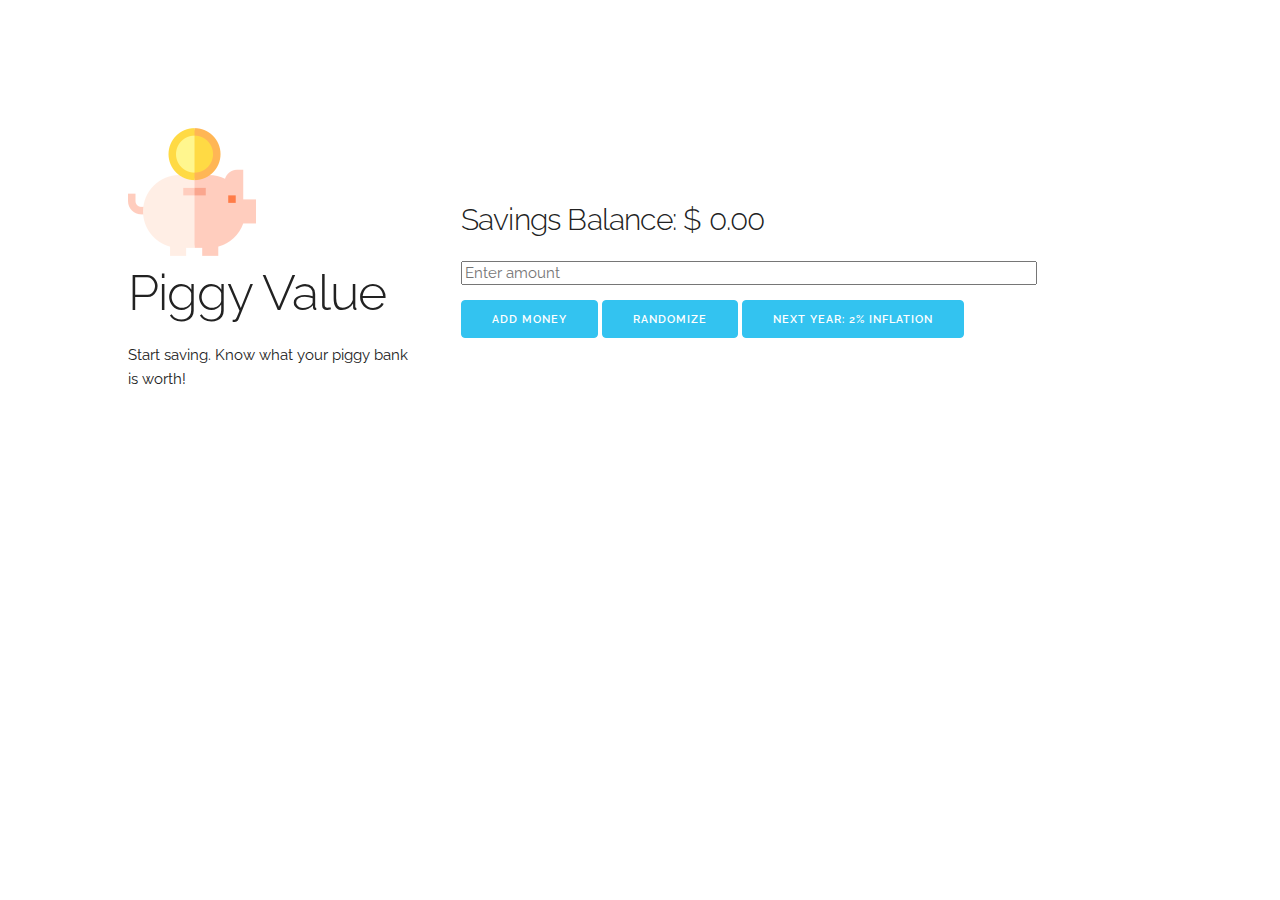
<file: index.html>
<!DOCTYPE html>
<html lang="en">
<head>

  <!-- Basic Page Needs
  –––––––––––––––––––––––––––––––––––––––––––––––––– -->
  <meta charset="utf-8">
  <title>cmd-f 2020 hackathon</title>
  <meta name="description" content="">
  <meta name="author" content="">

  <!-- Mobile Specific Metas
  –––––––––––––––––––––––––––––––––––––––––––––––––– -->
  <meta name="viewport" content="width=device-width, initial-scale=1">

  <!-- FONT
  –––––––––––––––––––––––––––––––––––––––––––––––––– -->
  <link href="//fonts.googleapis.com/css?family=Raleway:400,300,600" rel="stylesheet" type="text/css">

  <!-- CSS
  –––––––––––––––––––––––––––––––––––––––––––––––––– -->
  <link rel="stylesheet" href="css/normalize.css">
  <link rel="stylesheet" href="css/skeleton.css">

  <!-- Favicon
  –––––––––––––––––––––––––––––––––––––––––––––––––– -->
  <link rel="icon" type="image/png" href="images/favicon.png">

</head>
<body onload="showSavings()">

  <!-- Primary Page Layout
  –––––––––––––––––––––––––––––––––––––––––––––––––– -->
  <div class="container">
    <!-- LHS -->
    <div class="three columns" id="lhs">
      <img src="images/piggy.png"></img>
      <h1>Piggy Value</h1>
      Start saving. Know what your piggy bank is worth! 
      <br>
    </div>

    <!-- RHS -->
    <div class="four columns" id="rhs">
  
          <br>
          <br>

          <br>
          <h4>Savings Balance: $ <span id="savingsAmount"></span></h4>

          <input class="u-full-width" placeholder="Enter amount" id="userInput">

        <button class="button-primary" onclick="addMoney()">Add money</button>
        <button class="button-primary" onclick="random()">Randomize</button>     
        <button class="button-primary" onclick="inflate()">Next Year: 2% Inflation</button>
        <br>
        <br>
        <br>
        <section id="worthArea">

        </section>
    </div>
  </div>

<!-- End Document
  –––––––––––––––––––––––––––––––––––––––––––––––––– -->

  <script src="savings.js"></script>
</body>
</html>
</file>
<file: css/skeleton.css>
/*
* Skeleton V2.0.4
* Copyright 2014, Dave Gamache
* www.getskeleton.com
* Free to use under the MIT license.
* http://www.opensource.org/licenses/mit-license.php
* 12/29/2014
*/

/* Table of contents
––––––––––––––––––––––––––––––––––––––––––––––––––
- Grid
- Base Styles
- Typography
- Links
- Buttons
- Forms
- Lists
- Code
- Tables
- Spacing
- Utilities
- Clearing
- Media Queries
*/

/* Grid
–––––––––––––––––––––––––––––––––––––––––––––––––– */
.container {
  position: relative;
  width: 100%;
  margin: auto 0;
  padding: 0 20px;
  box-sizing: border-box;
}
.column,
.columns {
  width: 100%;
  float: left;
  box-sizing: border-box;
}

/* For devices larger than 400px */
@media (min-width: 400px) {
  .container {
    width: 100%;
    padding: 0;
  }
}

/* For devices larger than 550px */
@media (min-width: 550px) {
  .container {
    width: 100%;
  }
  .column,
  .columns {
    margin-left: 4%;
  }
  .column:first-child,
  .columns:first-child {
    margin-left: 0;
  }

  .one.column,
  .one.columns {
    width: 4.66666666667%;
  }
  .two.columns {
    width: 13.3333333333%;
  }
  .three.columns {
    width: 22%;
  }
  .four.columns {
    width: 45%;
  }
  .five.columns {
    width: 39.3333333333%;
  }
  .six.columns {
    width: 48%;
  }
  .seven.columns {
    width: 56.6666666667%;
  }
  .eight.columns {
    width: 65.3333333333%;
  }
  .nine.columns {
    width: 74%;
  }
  .ten.columns {
    width: 82.6666666667%;
  }
  .eleven.columns {
    width: 91.3333333333%;
  }
  .twelve.columns {
    width: 100%;
    margin-left: 0;
  }

  .one-third.column {
    width: 30.6666666667%;
  }
  .two-thirds.column {
    width: 65.3333333333%;
  }

  .one-half.column {
    width: 48%;
  }

  /* Offsets */
  .offset-by-one.column,
  .offset-by-one.columns {
    margin-left: 8.66666666667%;
  }
  .offset-by-two.column,
  .offset-by-two.columns {
    margin-left: 17.3333333333%;
  }
  .offset-by-three.column,
  .offset-by-three.columns {
    margin-left: 26%;
  }
  .offset-by-four.column,
  .offset-by-four.columns {
    margin-left: 34.6666666667%;
  }
  .offset-by-five.column,
  .offset-by-five.columns {
    margin-left: 43.3333333333%;
  }
  .offset-by-six.column,
  .offset-by-six.columns {
    margin-left: 52%;
  }
  .offset-by-seven.column,
  .offset-by-seven.columns {
    margin-left: 60.6666666667%;
  }
  .offset-by-eight.column,
  .offset-by-eight.columns {
    margin-left: 69.3333333333%;
  }
  .offset-by-nine.column,
  .offset-by-nine.columns {
    margin-left: 78%;
  }
  .offset-by-ten.column,
  .offset-by-ten.columns {
    margin-left: 86.6666666667%;
  }
  .offset-by-eleven.column,
  .offset-by-eleven.columns {
    margin-left: 95.3333333333%;
  }

  .offset-by-one-third.column,
  .offset-by-one-third.columns {
    margin-left: 34.6666666667%;
  }
  .offset-by-two-thirds.column,
  .offset-by-two-thirds.columns {
    margin-left: 69.3333333333%;
  }

  .offset-by-one-half.column,
  .offset-by-one-half.columns {
    margin-left: 52%;
  }
}

/* Base Styles
–––––––––––––––––––––––––––––––––––––––––––––––––– */
/* NOTE
html is set to 62.5% so that all the REM measurements throughout Skeleton
are based on 10px sizing. So basically 1.5rem = 15px :) */
html {
  font-size: 62.5%;
}
body {
  font-size: 1.5em; /* currently ems cause chrome bug misinterpreting rems on body element */
  line-height: 1.6;
  font-weight: 400;
  font-family: "Raleway", "HelveticaNeue", "Helvetica Neue", Helvetica, Arial,
    sans-serif;
  color: #222;
}

/* Typography
–––––––––––––––––––––––––––––––––––––––––––––––––– */
h1,
h2,
h3,
h4,
h5,
h6 {
  margin-top: 0;
  margin-bottom: 2rem;
  font-weight: 300;
}
h1 {
  font-size: 4rem;
  line-height: 1.2;
  letter-spacing: -0.1rem;
}
h2 {
  font-size: 3.6rem;
  line-height: 1.25;
  letter-spacing: -0.1rem;
}
h3 {
  font-size: 3rem;
  line-height: 1.3;
  letter-spacing: -0.1rem;
}
h4 {
  font-size: 2.4rem;
  line-height: 1.35;
  letter-spacing: -0.08rem;
}
h5 {
  font-size: 1.8rem;
  line-height: 1.5;
  letter-spacing: -0.05rem;
}
h6 {
  font-size: 1.5rem;
  line-height: 1.6;
  letter-spacing: 0;
}

/* Larger than phablet */
@media (min-width: 550px) {
  h1 {
    font-size: 5rem;
  }
  h2 {
    font-size: 4.2rem;
  }
  h3 {
    font-size: 3.6rem;
  }
  h4 {
    font-size: 3rem;
  }
  h5 {
    font-size: 2.4rem;
  }
  h6 {
    font-size: 1.5rem;
  }
}

p {
  margin-top: 0;
}

/* Links
–––––––––––––––––––––––––––––––––––––––––––––––––– */
a {
  color: #1eaedb;
}
a:hover {
  color: #0fa0ce;
}

/* Buttons
–––––––––––––––––––––––––––––––––––––––––––––––––– */
.button,
button,
input[type="submit"],
input[type="reset"],
input[type="button"] {
  display: inline-block;
  height: 38px;
  padding: 0 30px;
  color: #555;
  text-align: center;
  font-size: 11px;
  font-weight: 600;
  line-height: 38px;
  letter-spacing: 0.1rem;
  text-transform: uppercase;
  text-decoration: none;
  white-space: nowrap;
  background-color: white;
  border-radius: 4px;
  border: 1px solid #bbb;
  cursor: pointer;
  box-sizing: border-box;
}
.button:hover,
button:hover,
input[type="submit"]:hover,
input[type="reset"]:hover,
input[type="button"]:hover,
.button:focus,
button:focus,
input[type="submit"]:focus,
input[type="reset"]:focus,
input[type="button"]:focus {
  color: #333;
  border-color: #888;
  outline: 0;
}
.button.button-primary,
button.button-primary,
input[type="submit"].button-primary,
input[type="reset"].button-primary,
input[type="button"].button-primary {
  color: #fff;
  background-color: #33c3f0;
  border-color: #33c3f0;
}
.button.button-primary:hover,
button.button-primary:hover,
input[type="submit"].button-primary:hover,
input[type="reset"].button-primary:hover,
input[type="button"].button-primary:hover,
.button.button-primary:focus,
button.button-primary:focus,
input[type="submit"].button-primary:focus,
input[type="reset"].button-primary:focus,
input[type="button"].button-primary:focus {
  color: #fff;
  background-color: #1eaedb;
  border-color: #1eaedb;
}

/* Forms
–––––––––––––––––––––––––––––––––––––––––––––––––– */
input[type="email"],
input[type="number"],
input[type="search"],
input[type="text"],
input[type="tel"],
input[type="url"],
input[type="password"],
textarea,
select {
  height: 38px;
  padding: 6px 10px; /* The 6px vertically centers text on FF, ignored by Webkit */
  background-color: #fff;
  border: 1px solid #d1d1d1;
  border-radius: 4px;
  box-shadow: none;
  box-sizing: border-box;
}
/* Removes awkward default styles on some inputs for iOS */
input[type="email"],
input[type="number"],
input[type="search"],
input[type="text"],
input[type="tel"],
input[type="url"],
input[type="password"],
textarea {
  -webkit-appearance: none;
  -moz-appearance: none;
  appearance: none;
}
textarea {
  min-height: 65px;
  padding-top: 6px;
  padding-bottom: 6px;
}
input[type="email"]:focus,
input[type="number"]:focus,
input[type="search"]:focus,
input[type="text"]:focus,
input[type="tel"]:focus,
input[type="url"]:focus,
input[type="password"]:focus,
textarea:focus,
select:focus {
  border: 1px solid #33c3f0;
  outline: 0;
}
label,
legend {
  display: block;
  margin-bottom: 0.5rem;
  font-weight: 600;
}
fieldset {
  padding: 0;
  border-width: 0;
}
input[type="checkbox"],
input[type="radio"] {
  display: inline;
}
label > .label-body {
  display: inline-block;
  margin-left: 0.5rem;
  font-weight: normal;
}

/* Lists
–––––––––––––––––––––––––––––––––––––––––––––––––– */
ul {
  list-style: circle inside;
}
ol {
  list-style: decimal inside;
}
ol,
ul {
  padding-left: 0;
  margin-top: 0;
}
ul ul,
ul ol,
ol ol,
ol ul {
  margin: 1.5rem 0 1.5rem 3rem;
  font-size: 90%;
}
li {
  margin-bottom: 1rem;
}

/* Code
–––––––––––––––––––––––––––––––––––––––––––––––––– */
code {
  padding: 0.2rem 0.5rem;
  margin: 0 0.2rem;
  font-size: 90%;
  white-space: nowrap;
  background: #f1f1f1;
  border: 1px solid #e1e1e1;
  border-radius: 4px;
}
pre > code {
  display: block;
  padding: 1rem 1.5rem;
  white-space: pre;
}

/* Tables
–––––––––––––––––––––––––––––––––––––––––––––––––– */
th,
td {
  padding: 12px 15px;
  text-align: left;
  border-bottom: 1px solid #e1e1e1;
}
th:first-child,
td:first-child {
  padding-left: 0;
}
th:last-child,
td:last-child {
  padding-right: 0;
}

/* Spacing
–––––––––––––––––––––––––––––––––––––––––––––––––– */
button,
.button {
  margin-bottom: 1rem;
}
input,
textarea,
select,
fieldset {
  margin-bottom: 1.5rem;
}
pre,
blockquote,
dl,
figure,
table,
p,
ul,
ol,
form {
  margin-bottom: 2.5rem;
}

/* Utilities
–––––––––––––––––––––––––––––––––––––––––––––––––– */
.u-full-width {
  width: 100%;
  box-sizing: border-box;
}
.u-max-full-width {
  max-width: 100%;
  box-sizing: border-box;
}
.u-pull-right {
  float: right;
}
.u-pull-left {
  float: left;
}

/* Misc
–––––––––––––––––––––––––––––––––––––––––––––––––– */
hr {
  margin-top: 3rem;
  margin-bottom: 3.5rem;
  border-width: 0;
  border-top: 1px solid #e1e1e1;
}

#lhs {
  margin-top: 10%;
  margin-left: 10%;
}

#rhs {
  margin-top: 10%;
}

/* Clearing
–––––––––––––––––––––––––––––––––––––––––––––––––– */

/* Self Clearing Goodness */
.container:after,
.row:after,
.u-cf {
  content: "";
  display: table;
  clear: both;
}

/* Media Queries
–––––––––––––––––––––––––––––––––––––––––––––––––– */
/*
Note: The best way to structure the use of media queries is to create the queries
near the relevant code. For example, if you wanted to change the styles for buttons
on small devices, paste the mobile query code up in the buttons section and style it
there.
*/

/* Larger than mobile */
@media (min-width: 400px) {
}

/* Larger than phablet (also point when grid becomes active) */
@media (min-width: 550px) {
}

/* Larger than tablet */
@media (min-width: 750px) {
}

/* Larger than desktop */
@media (min-width: 1000px) {
}

/* Larger than Desktop HD */
@media (min-width: 1200px) {
}
</file>
